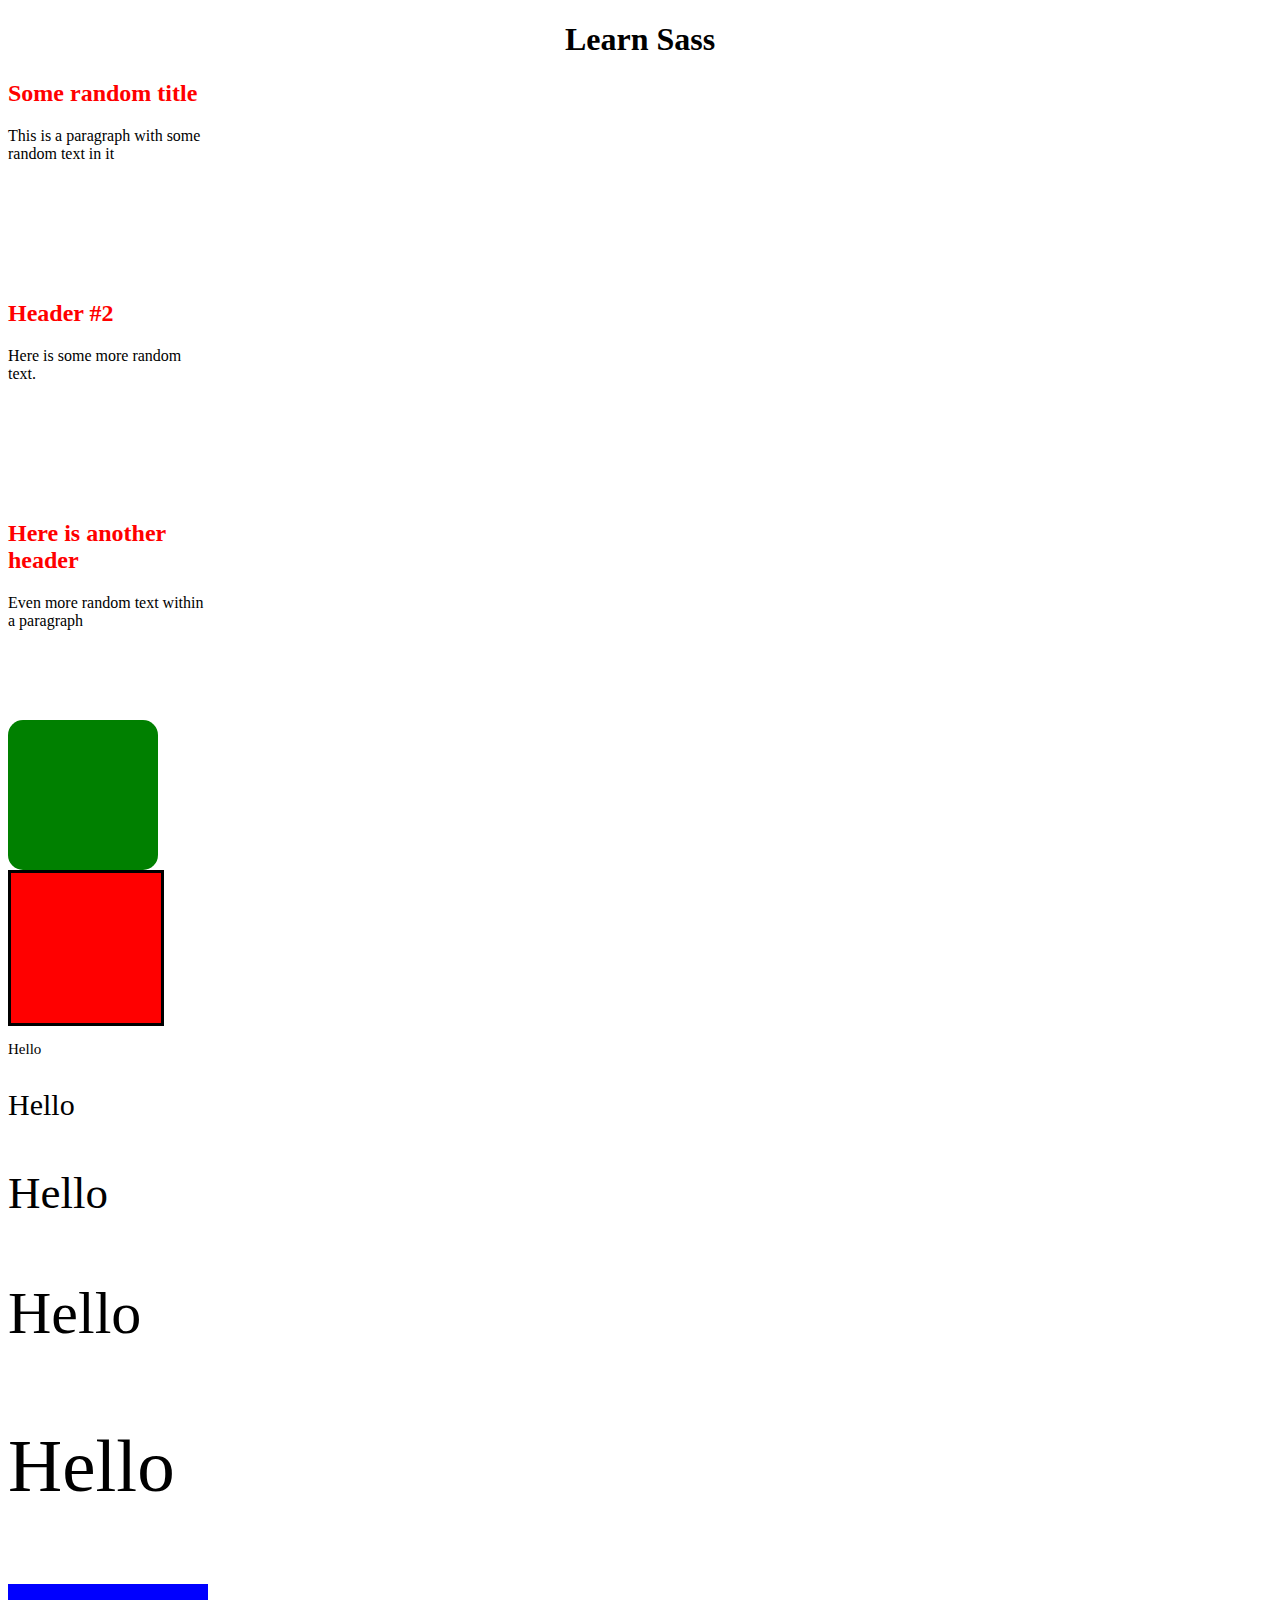
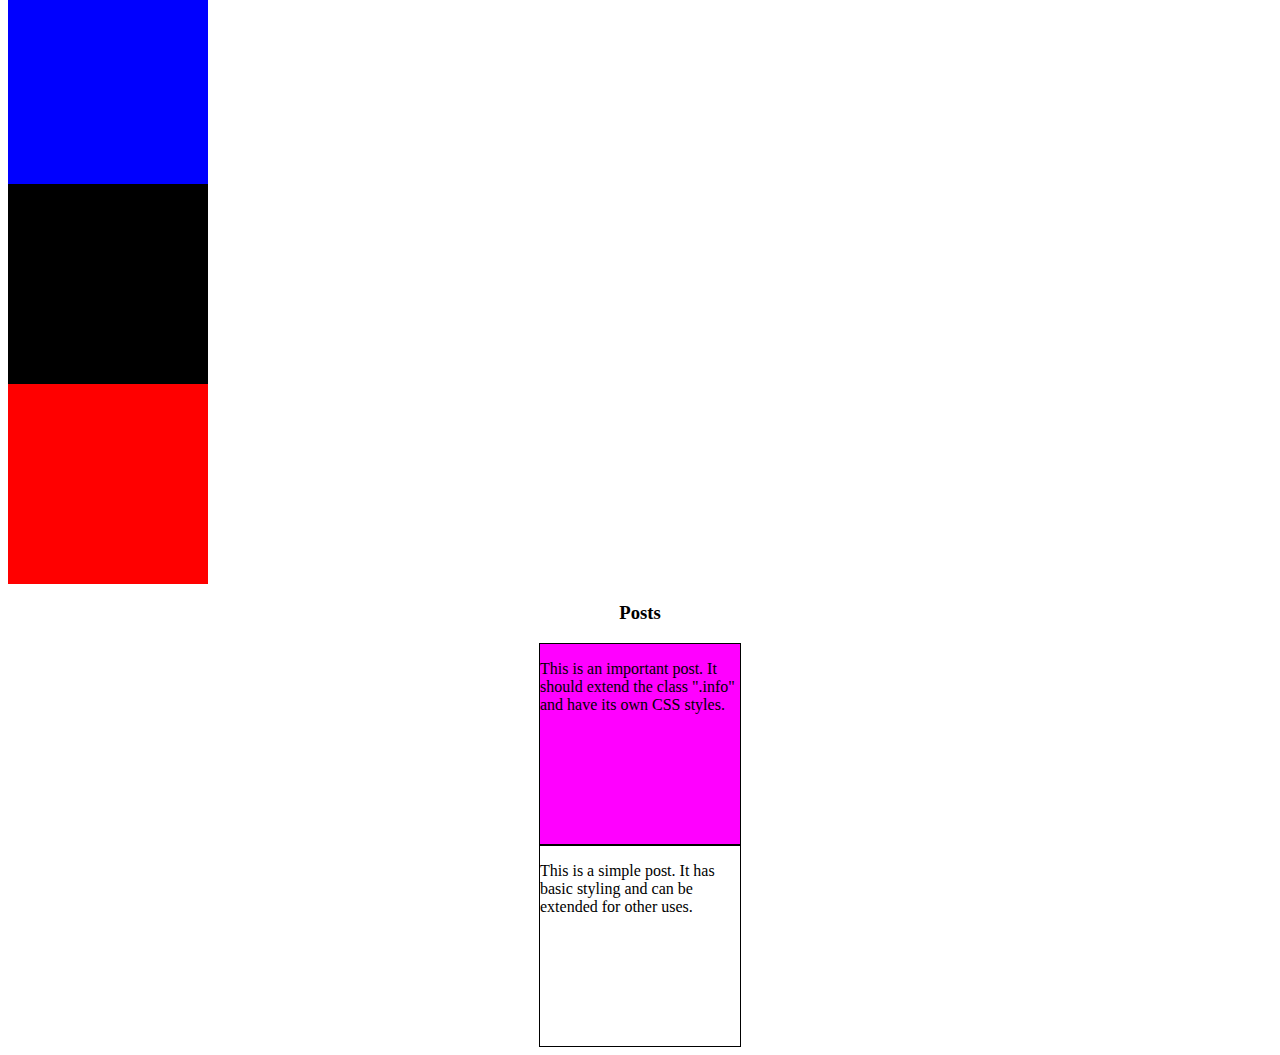
<file: SASS/index.html>
<!DOCTYPE html>
<html lang="en">
<head>
    <meta charset="UTF-8">
    <meta http-equiv="X-UA-Compatible" content="IE=edge">
    <meta name="viewport" content="width=device-width, initial-scale=1.0">
    <link rel="stylesheet" href="styles/styles.css">
    <title>Sass Preprocessor</title>
</head>
<body>
    <h1 class="header">Learn Sass</h1>
<div class="blog-post">
  <h2>Some random title</h2>
  <p>This is a paragraph with some random text in it</p>
</div>
<div class="blog-post">
  <h2>Header #2</h2>
  <p>Here is some more random text.</p>
</div>
<div class="blog-post">
  <h2>Here is another header</h2>
  <p>Even more random text within a paragraph</p>
</div>

<div id="awesome"></div>

<div id="box"></div>

<p class="text-1">Hello</p>
<p class="text-2">Hello</p>
<p class="text-3">Hello</p>
<p class="text-4">Hello</p>
<p class="text-5">Hello</p>

<div class="blue-bg"></div>
<div class="black-bg"></div>
<div class="red-bg"></div>

<h3>Posts</h3>
<div class="info-important">
  <p>This is an important post. It should extend the class ".info" and have its own CSS styles.</p>
</div>

<div class="info">
  <p>This is a simple post. It has basic styling and can be extended for other uses.</p>

</body>
</html>
</file>
<file: SASS/styles/styles.css>
.header {
  text-align: center;
}

.blog-post h2 {
  color: red;
}
.blog-post p {
  color: black;
}

#awesome {
  width: 150px;
  height: 150px;
  background-color: green;
  border-radius: 15px;
}

#box {
  width: 150px;
  height: 150px;
  background-color: red;
  border: 3px solid black;
}

.text-1 {
  font-size: 15px;
}

.text-2 {
  font-size: 30px;
}

.text-3 {
  font-size: 45px;
}

.text-4 {
  font-size: 60px;
}

.text-5 {
  font-size: 75px;
}

.blue-bg {
  background-color: blue;
}

.black-bg {
  background-color: black;
}

.red-bg {
  background-color: red;
}

div {
  height: 200px;
  width: 200px;
}

h3 {
  text-align: center;
}

.info, .info-important {
  width: 200px;
  border: 1px solid black;
  margin: 0 auto;
}

.info-important {
  background-color: magenta;
}/*# sourceMappingURL=styles.css.map */
</file>
